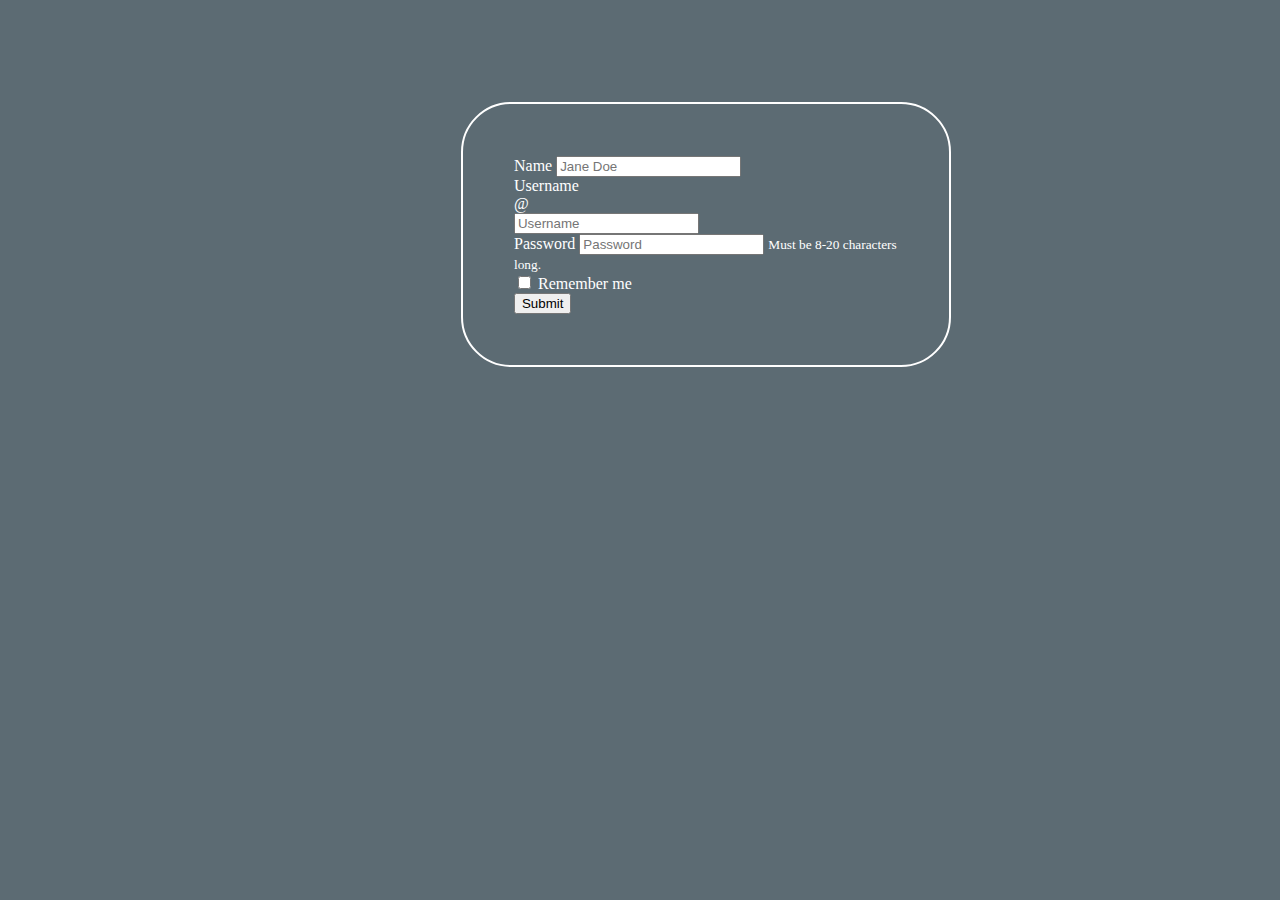
<file: inscription.html>
<!DOCTYPE html>
<html lang="en">
<head>
    <meta charset="UTF-8">
    <meta http-equiv="X-UA-Compatible" content="IE=edge">
    <meta name="viewport" content="width=device-width, initial-scale=1.0">
    <link href="https://cdn.jsdelivr.net/npm/bootstrap@5.3.0-alpha1/dist/css/bootstrap.min.css" rel="stylesheet" integrity="sha384-GLhlTQ8iRABdZLl6O3oVMWSktQOp6b7In1Zl3/Jr59b6EGGoI1aFkw7cmDA6j6gD" crossorigin="anonymous">    <link rel="stylesheet" href="components\style.css"/>       
    <link rel="stylesheet" href="components\style.css"/> 

    <title>Document</title>
</head>


<body>


  <!--
 <div class="main-container1">
     <form>
      <div class="row align-items-center">
        <div class="row flex-column align-items-center">
             <div class="col col-sm-2">            
                <label for="email">E-mail</label>
                <input type="email" class="form-control" id="exampleFormControlInput1" placeholder="name@example.com">
            </div>
             <div class="col-sm-2">
                <label for="password">Mot de Passe</label>
                  <input type="text" class="form-control" placeholder="Mot de Passe">
              </div>
              <div class="btn">
                <button type="button" class="btn btn-primary btn-sm">Se connecter</button>
              </div>
              <div>
                <nav> <a class="creation-compte" href="">Création compte</a></nav>
              </div>
         </div>
       </div> 
     </form>
  </div>      
-->

<div class="inblock">
  <div class="insize">
<form>
  <div class="form-row align-items-center">
    <div class="col-sm-10 my-1">
      <label class="sr-only" for="inlineFormInputName">Name</label>
      <input type="text" class="form-control" id="inlineFormInputName" placeholder="Jane Doe">
    </div>
    <div class="col-sm-10 my-1">
      <label class="sr-only" for="inlineFormInputGroupUsername">Username</label>
      <div class="input-group">
        <div class="input-group-prepend">
          <div class="input-group-text">@</div>
        </div>
        <input type="text" class="form-control" id="inlineFormInputGroupUsername" placeholder="Username">
      </div>
    </div>
    <div class="col-sm-10">
      <label for="inputPassword6">Password</label>
      <input type="password" id="inputPassword6" class="form-control mx-sm-0" aria-describedby="passwordHelpInline" placeholder="Password">
      <small id="passwordHelpInline" class="text-muted">
        Must be 8-20 characters long.
      </small>
    </div>
    <div class="col-auto my-1">
      <div class="form-check">
        <input class="form-check-input" type="checkbox" id="autoSizingCheck2">
        <label class="form-check-label" for="autoSizingCheck2">
          Remember me
        </label>
      </div>
    </div>
    <div class="col-auto my-1">
      <button type="submit" class="btn btn-primary">Submit</button>
    </div>
  </div>
</form>
 </div>
</div>

<script src="https://cdn.jsdelivr.net/npm/bootstrap@5.3.0-alpha1/dist/js/bootstrap.bundle.min.js" integrity="sha384-w76AqPfDkMBDXo30jS1Sgez6pr3x5MlQ1ZAGC+nuZB+EYdgRZgiwxhTBTkF7CXvN" crossorigin="anonymous"></script></body>
</file>
